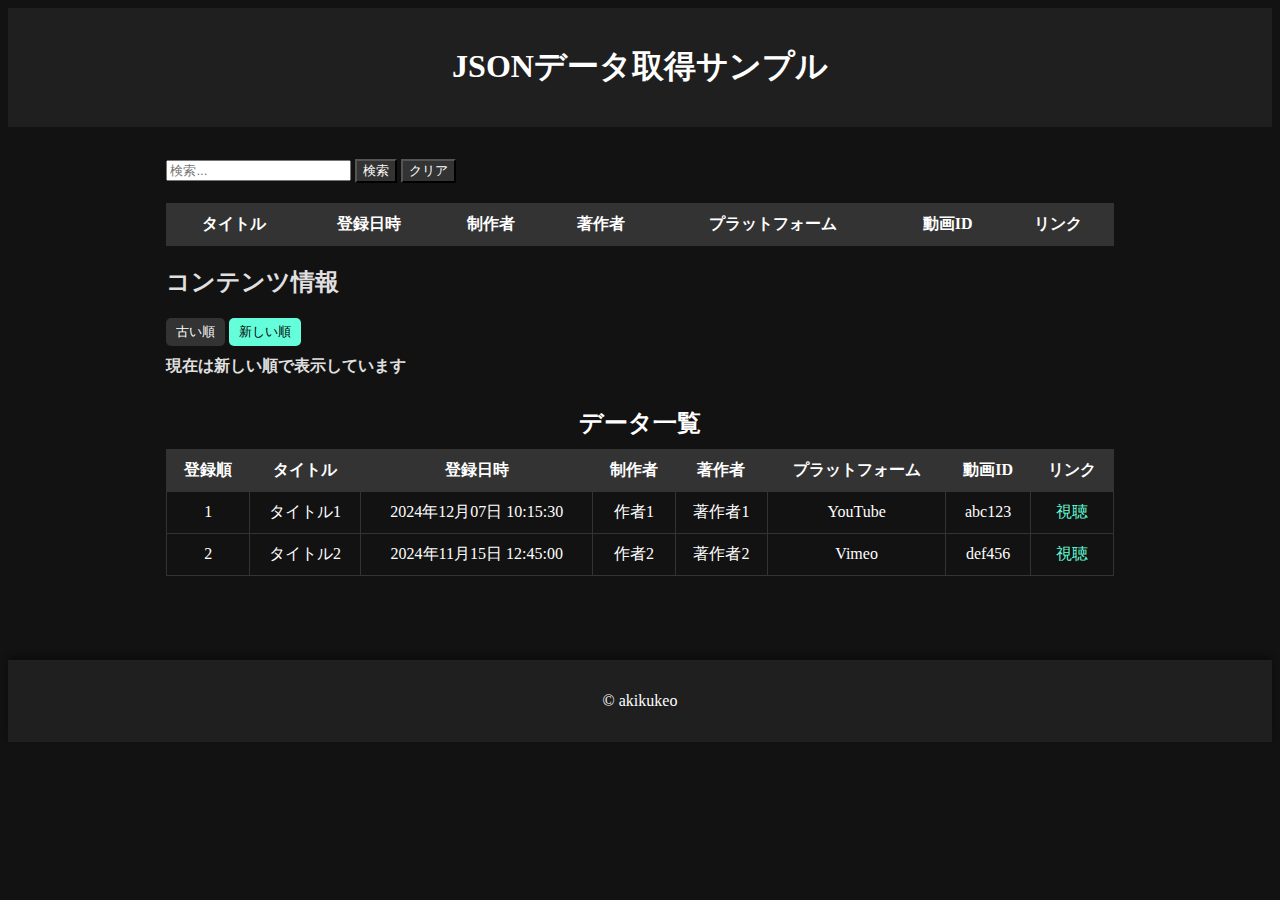
<file: index.html>
<!DOCTYPE html>
<html lang="ja">
<head>
    <meta charset="UTF-8">
    <meta name="viewport" content="width=device-width, initial-scale=1.0">
    <title>Simple Static Site</title>
    <link rel="stylesheet" href="src/styles/global.css">
    <link rel="stylesheet" href="src/styles/index.css">
</head>
<body>
    <header>
        <h1>JSONデータ取得サンプル</h1>
    </header>
    <main>
        <!-- <div>
            <input type="text" id="searchInput" placeholder="Search...">
            <button id="searchButton">Search</button>
            <button id="clearButton">Clear</button>
            <div id="results"></div>
        </div> -->
        <input type="text" id="searchInput" placeholder="検索...">
        <button id="searchButton">検索</button>
        <button id="clearButton">クリア</button>
        <div id="results">
            <table>
              <thead>
                <tr>
                  <th>タイトル</th>
                  <th>登録日時</th>
                  <th>制作者</th>
                  <th>著作者</th>
                  <th>プラットフォーム</th>
                  <th>動画ID</th>
                  <th>リンク</th>
                </tr>
              </thead>
            <tbody></tbody>
            </table>
        </div>
        <!-- <div>
            <h2>データ一覧</h2>
            <ul id="data-list"></ul>
        </div> -->
        <div>
            <h2>コンテンツ情報</h2>
            <button class="sort-button" id="sort-old">古い順</button>
            <button class="sort-button" id="sort-new">新しい順</button>
            <div id="sort-status" style="margin-bottom: 10px; font-weight: bold;">
                <button class="sort-button" id="sort-old">古い順</button>
                <button class="sort-button" id="sort-new">新しい順</button>
            </div>
            <table id="data-table">
                <caption>データ一覧</caption>
                <thead>
                    <tr>
                        <th>登録順</th>
                        <th>タイトル</th>
                        <th>登録日時</th>
                        <th>制作者</th>
                        <th>著作者</th>
                        <th>プラットフォーム</th>
                        
                        <th>動画ID</th>
                        <th>リンク</th>
                    </tr>
                </thead>
                <tbody id="data-list">
                    <!-- データがここに挿入されます -->
                </tbody>
            </table>
        </div>
    </main>
    <footer>
        <p>&copy; akikukeo</p>
    </footer>
    <script type="module" src="src/scripts/idfetch.js"></script>
    <script type="module" src="src/scripts/content-search.js"></script>
</body>
</html>
</file>
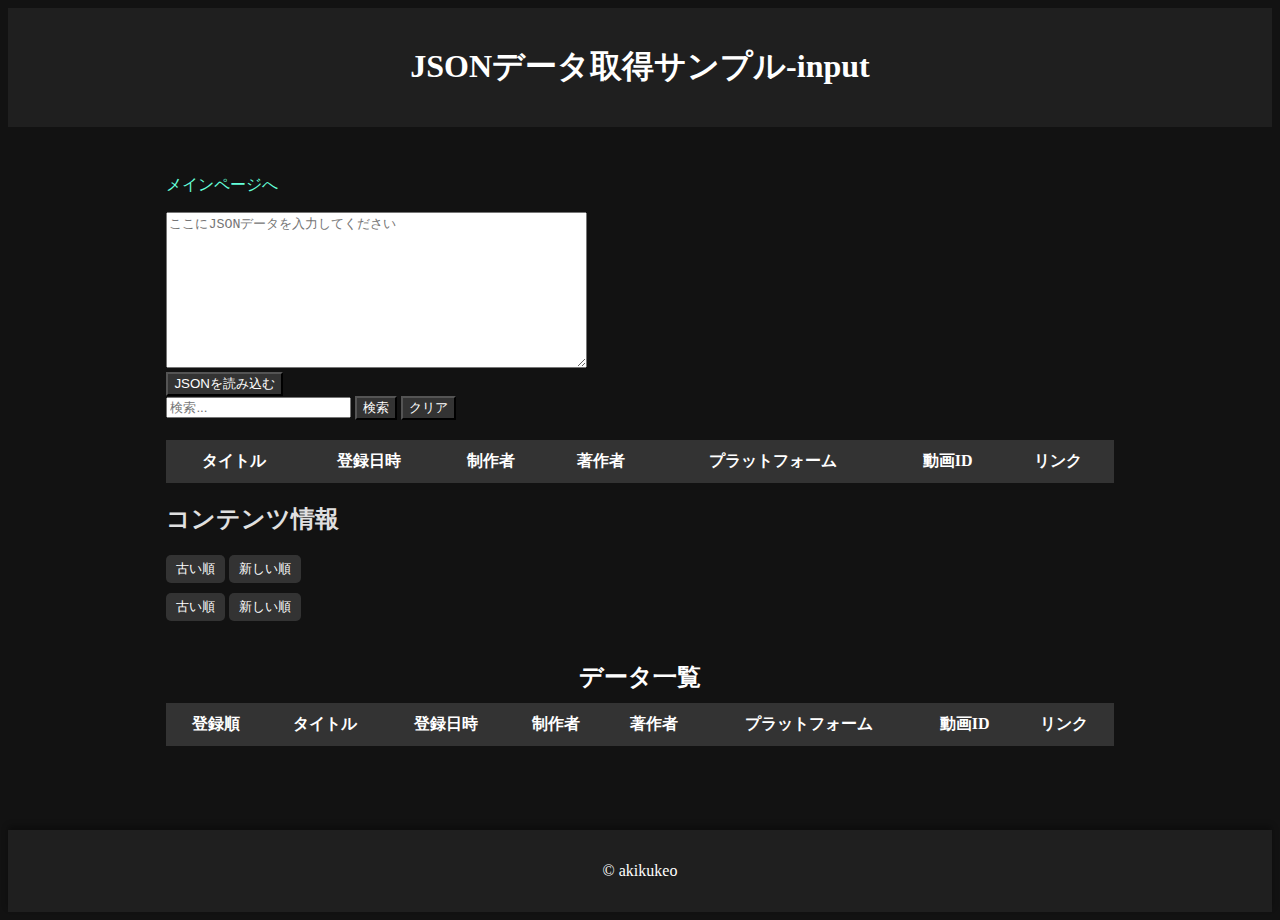
<file: src/pages/input.html>
<!DOCTYPE html>
<html lang="ja">
<head>
    <meta charset="UTF-8">
    <meta name="viewport" content="width=device-width, initial-scale=1.0">
    <title>Simple Static Site</title>
    <link rel="stylesheet" href="../styles/global.css">
    <link rel="stylesheet" href="../styles/index.css">
    <link rel="stylesheet" href="../styles/input.css">
</head>
<body>
    <header>
        <h1>JSONデータ取得サンプル-input</h1>
    </header>
    <main>
        <p><a href="../../index.html">メインページへ</a></p>
        <!-- <div>
            <input type="text" id="searchInput" placeholder="Search...">
            <button id="searchButton">Search</button>
            <button id="clearButton">Clear</button>
            <div id="results"></div>
        </div> -->
        <div>
            <textarea id="jsonInput" rows="10" cols="50" placeholder="ここにJSONデータを入力してください"></textarea>
            <br>
            <button id="jsonSubmitButton">JSONを読み込む</button>
            <!-- メッセージ表示用のコンテナ -->
            <div id="messageContainer" class="error" style="display:none;"></div>
            <div id="messageContainer" class=""></div>
        </div>
        <div>
            <input type="text" id="searchInput" placeholder="検索...">
            <button id="searchButton">検索</button>
            <button id="clearButton">クリア</button>
            <div id="results">
                <table>
                  <thead>
                    <tr>
                      <th>タイトル</th>
                      <th>登録日時</th>
                      <th>制作者</th>
                      <th>著作者</th>
                      <th>プラットフォーム</th>
                      <th>動画ID</th>
                      <th>リンク</th>
                    </tr>
                  </thead>
                <tbody></tbody>
                </table>
            </div>
        </div>
        <!-- <div>
            <h2>データ一覧</h2>
            <ul id="data-list"></ul>
        </div> -->
        <div>
            <h2>コンテンツ情報</h2>
            <button class="sort-button" id="sort-old">古い順</button>
            <button class="sort-button" id="sort-new">新しい順</button>
            <div id="sort-status" style="margin-bottom: 10px; font-weight: bold;">
                <button class="sort-button" id="sort-old">古い順</button>
                <button class="sort-button" id="sort-new">新しい順</button>
            </div>
            <table id="data-table">
                <caption>データ一覧</caption>
                <thead>
                    <tr>
                        <th>登録順</th>
                        <th>タイトル</th>
                        <th>登録日時</th>
                        <th>制作者</th>
                        <th>著作者</th>
                        <th>プラットフォーム</th>
                        <th>動画ID</th>
                        <th>リンク</th>
                    </tr>
                </thead>
                <tbody id="data-list">
                    <!-- データがここに挿入されます -->
                </tbody>
            </table>
        </div>
    </main>
    <footer>
        <p>&copy; akikukeo</p>
    </footer>
    <script type="module" src="../scripts/idfetch-input.js"></script>
    <script type="module" src="../scripts/content-search-input.js"></script>
</body>
</html>
</file>
<file: src/styles/global.css>
body {
    background-color: #121212;
    color: #e0e0e0;
}
/* ヘッダー */
header {
    background-color: #1f1f1f; /* ヘッダー背景色 */
    color: #ffffff;           /* ヘッダー文字色 */
    text-align: center;
    padding: 1rem 0;
}

main {
    margin-left: 10%;
    margin-right: 10%;
    padding: 2rem;
}
/* フッター */
footer {
    background-color: #1f1f1f; /* フッター背景色 */
    color: #ffffff;           /* フッター文字色 */
    text-align: center;
    padding: 1rem;
    margin-top: 2rem;
    box-shadow: 0 -4px 6px rgba(0, 0, 0, 0.3); /* 軽い影 */
}

/* リスト */
ul {
    list-style-type: none;
    padding: 0;
}

li {
    background-color: #1e1e1e; /* リストアイテム背景色 */
    color: #e0e0e0;           /* リストアイテム文字色 */
    margin: 0.5rem 0;
    padding: 0.5rem;
    border-radius: 5px;       /* 角丸 */
    box-shadow: 0 2px 4px rgba(0, 0, 0, 0.5); /* 軽い影 */
    transition: transform 0.2s, background-color 0.2s;
}

li:hover {
    background-color: #333333; /* ホバー時の背景色 */
    transform: translateY(-2px); /* ホバー時に少し浮く */
}

/* リンク */
a {
    color: #64ffda;           /* 明るい緑のリンク色 */
    text-decoration: none;
}

a:hover {
    text-decoration: underline; /* ホバー時に下線を追加 */
}


table {
    width: 100%;
    border-collapse: collapse; /* 横と縦の線を重ねて一体化 */
    margin: 20px 0;
}
th, td {
    border: 1px solid #333; /* 縦横の線 */
    padding: 10px;
    text-align: left;
    color: #fff;
}
th {
    background-color: #333;
    color: #fff;
    text-align: center;
}
td {
    text-align: center;
    color: #fff;
}
caption {
    font-size: 1.5em;
    margin: 10px 0;
    text-align: center;
    font-weight: bold;
    color: #fff;
}
</file>
<file: src/styles/index.css>
.sort-button {
    margin-bottom: 10px;
    padding: 5px 10px;
    cursor: pointer;
    background-color: #333;
    color: #fff;
    border: none;
    border-radius: 5px;
}
.sort-button:hover {
    background-color: #555;
}
/* 新しい順ボタン */
#sort-new.active {
    background-color: #64ffda; /* 押されたときの背景色 */
    color: black; /* 押されたときの文字色 */
}

/* 古い順ボタン */
#sort-old.active {
    background-color: #64ffda; /* 押されたときの背景色 */
    color: black; /* 押されたときの文字色 */
}

/* ボタンが未アクティブなときのスタイル */
button:not(.active) {
    background-color: #333; /* 通常の背景色 */
    color: white; /* 通常の文字色 */
}



#clear-btn {
    margin-left: 10px; /* 検索ボタンと間隔を開ける */
    background-color: #333; /* クリアボタンの色 */
    color: white; /* 文字色 */
}

#clear-btn:hover {
    background-color: #555; /* ホバー時の色 */
}
</file>
<file: src/styles/input.css>
#messageContainer {
    padding: 10px;
    margin: 20px 0;
    font-size: 16px;
    border-radius: 5px;
    display: none; /* 初期状態では非表示 */
  }
  
  #messageContainer.success {
    background-color: #d4edda;
    color: #155724;
    display: block; /* 成功メッセージが表示されるとき */
  }
  
  #messageContainer.error {
    background-color: #f8d7da;
    color: #721c24;
    display: block; /* エラーメッセージが表示されるとき */
  }
</file>
